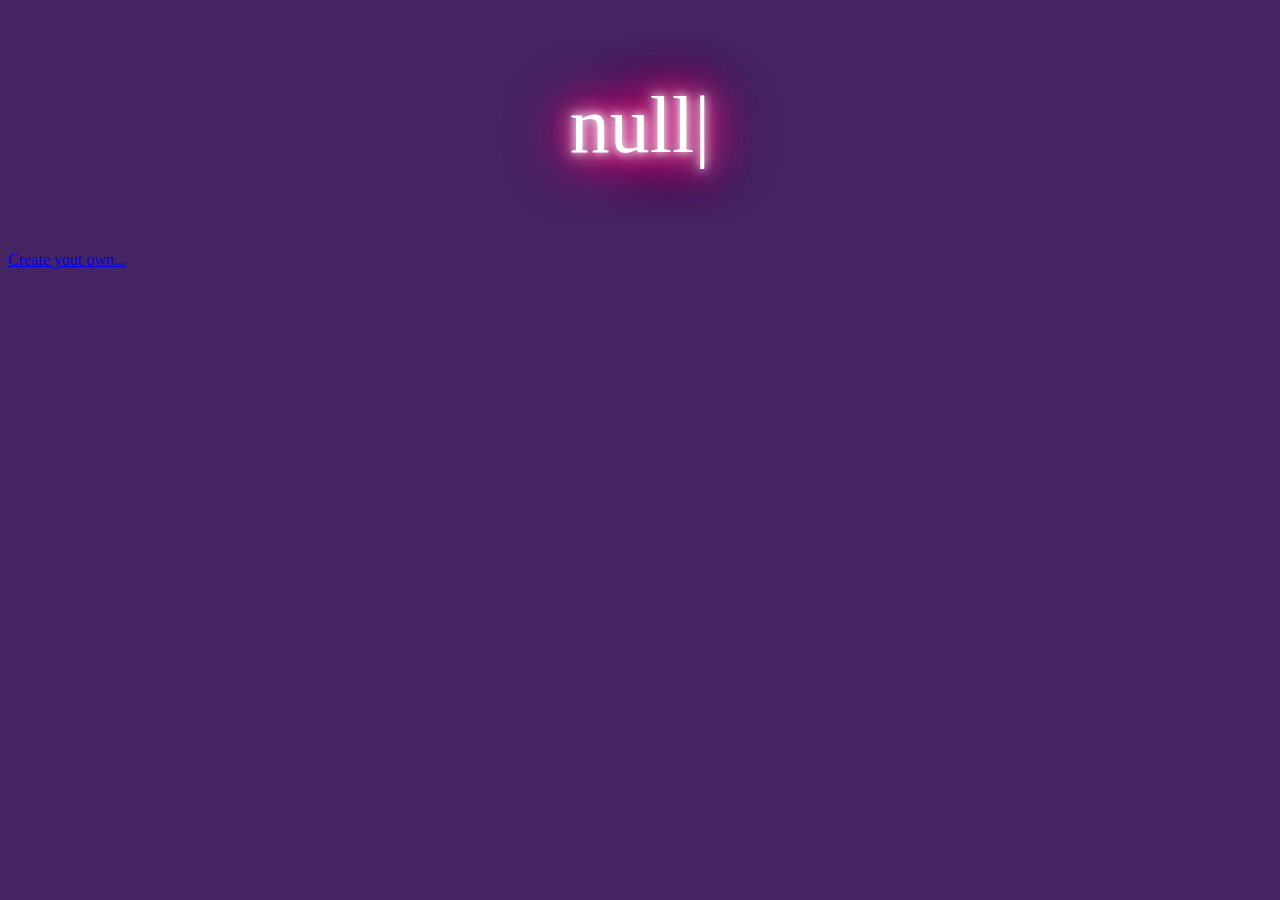
<file: index.html>
<!DOCTYPE html>
<html lang="en">

<head>
    <meta charset="UTF-8">
    <meta http-equiv="X-UA-Compatible" content="IE=edge">
    <meta name="viewport" content="width=device-width, initial-scale=1.0">
    <link rel="stylesheet" href="style.css">
    <title>Typing Effect</title>
</head>

<body>
    <center>

        <div class="glow">
            <p id="mytxt">Hellow</p>
        </div>
    </center>
    <script src="./script.js"></script>


    <a href="./make.html">Create yout own...</a>
</body>

</html>
</file>
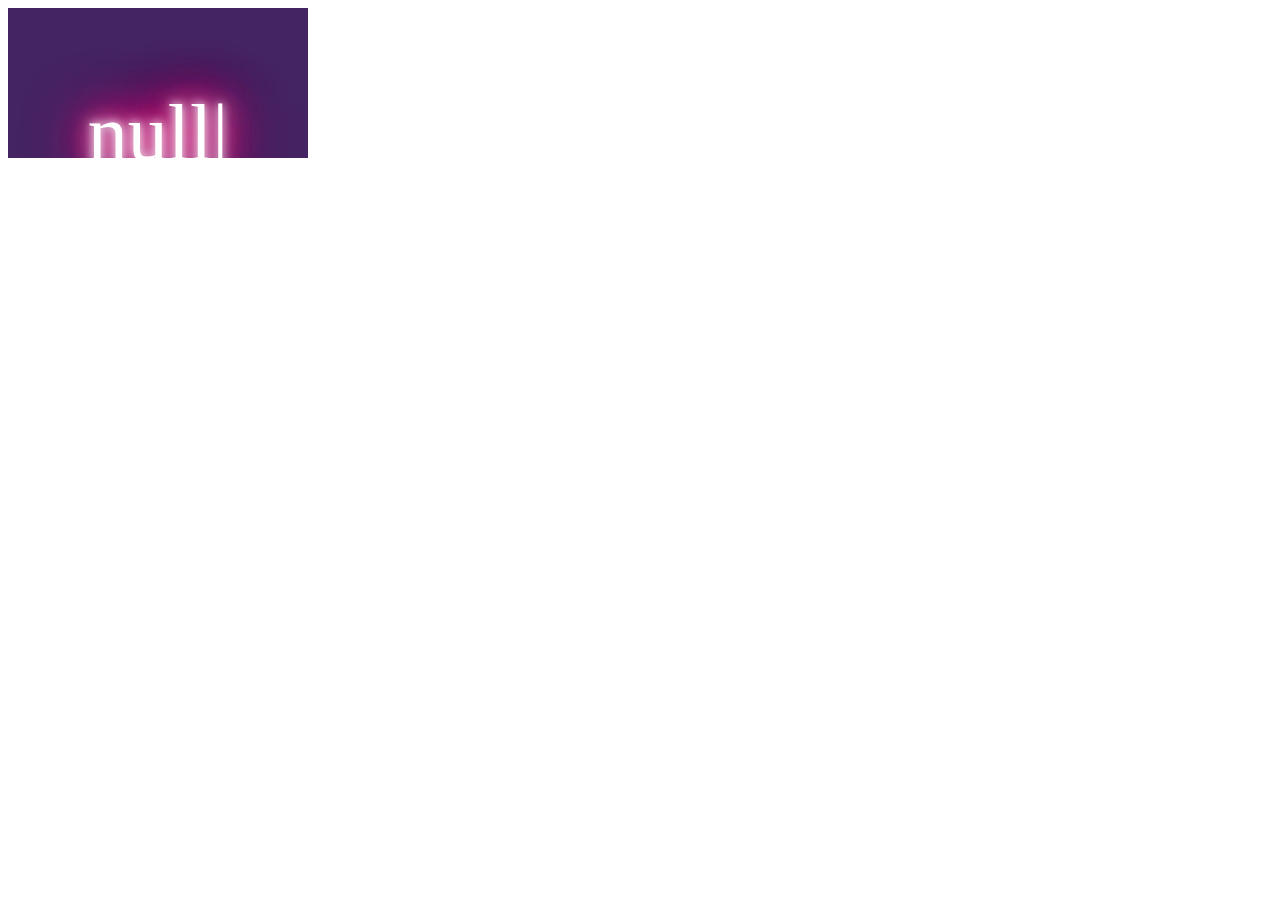
<file: a.html>
<html>
    <body>
        <iframe id="abc" src="./index.html" frameborder="0"></iframe>
        <script>
            function abc() {
                document.getElementById("abc").src = "./index.html"
            }
            setInterval(abc(), 1);
        </script>
    </body>
</html>
</file>
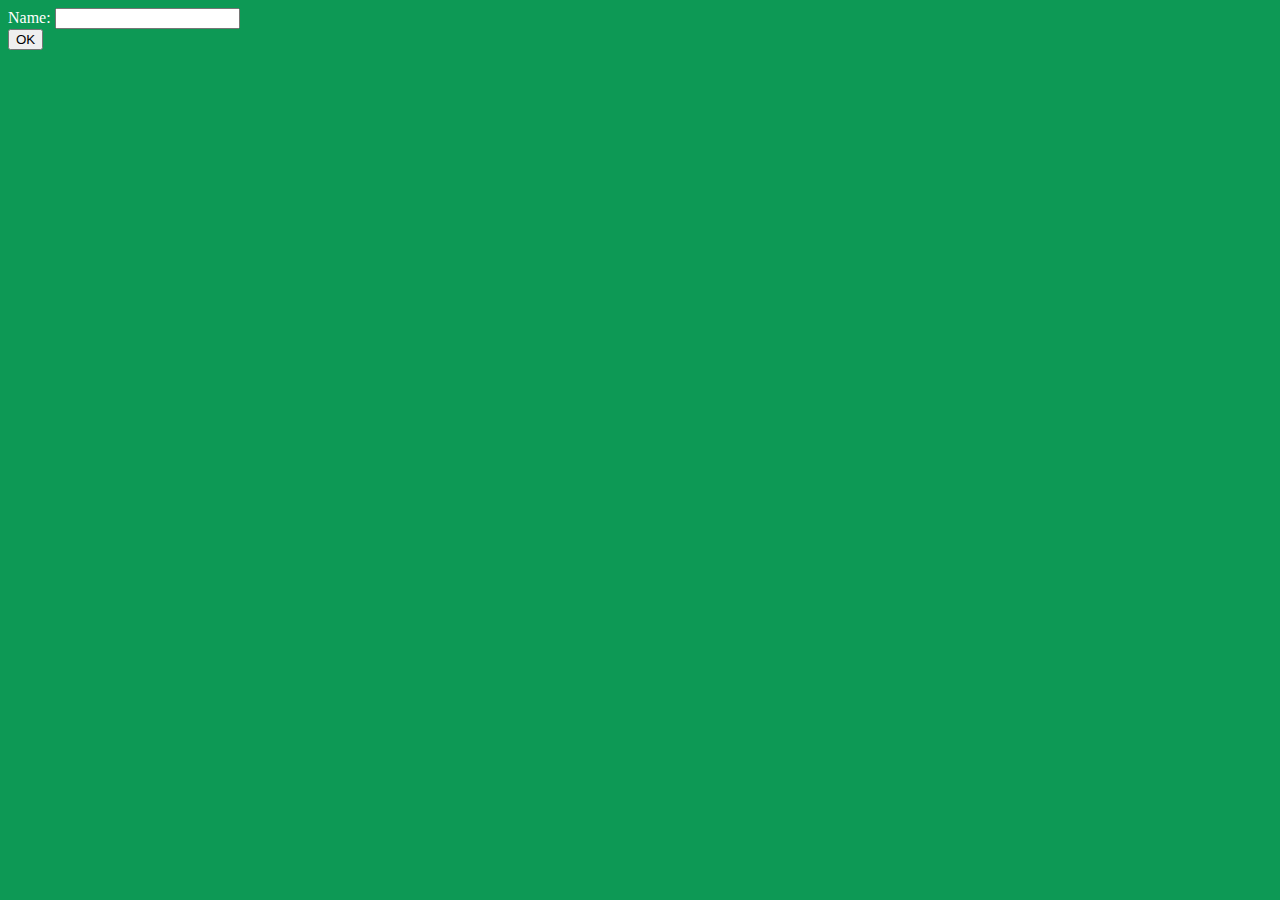
<file: make.html>
<!DOCTYPE html>
<html lang="en">

<head>
    <meta charset="UTF-8">
    <meta http-equiv="X-UA-Compatible" content="IE=edge">
    <meta name="viewport" content="width=device-width, initial-scale=1.0">
    <title>Send</title>
    <style>
        body {
            background-color: rgb(13, 153, 85);
            color: white;
        }
    </style>
</head>

<body>

    <form action="./index.html" id="form1" method="get">
        <label for="name">Name:</label>
        <input type="text" id="myName" name="myName">
    </form>
    <input type="button" value="OK" onclick="form1.submit();">
    <script></script>
</body>

</html>
</file>
<file: style.css>
body {
    background-color: rgb(69, 36, 100);
    color: white;
}

.glow {
    font-size: 80px;
    color: #fff;
    text-align: center;
    animation: glow 1s ease-in-out infinite alternate;
    text-shadow: 0 0 10px #fff, 0 0 20px #fff, 0 0 30px #e60073, 0 0 40px #e60073, 0 0 50px #e60073, 0 0 60px #e60073, 0 0 70px #e60073;
    
  }
  
.glow:hov {
      text-shadow: 0 0 20px #fff, 0 0 30px #ff4da6, 0 0 40px #ff4da6, 0 0 50px #ff4da6, 0 0 60px #ff4da6, 0 0 70px #ff4da6, 0 0 80px #ff4da6;
    }


/* #txt {
    font-style: bold;
    text-size-adjust: 1;
}

.glow {
    border-style: double;
    border-color: beige;
    border-width: 5px;
    border-radius: 50px;

    padding: 10px;

    margin: 10px;
    
} */
</file>
